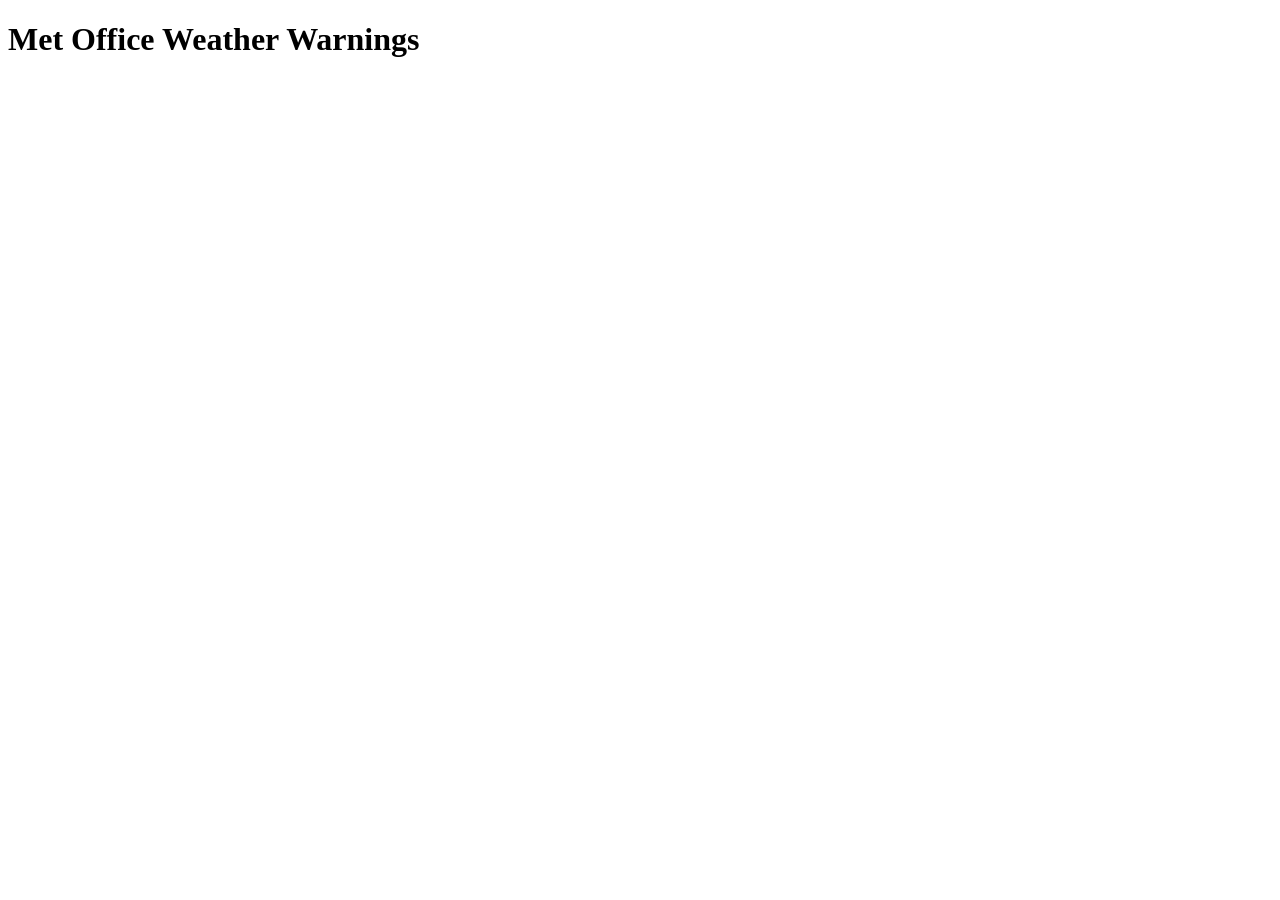
<file: public/mo.html>
<!DOCTYPE html>
<html>

<head>
  <title>Demo document</title>
</head>

<body>
  <h1>Met Office Weather Warnings</h1>
  <ul id="contents"></ul>
  <script type="module">
    let options = {
      timezone: "Europe/London",
      weekday: "short",
      year: "numeric",
      month: "short",
      day: "numeric",
      hour: "numeric",
      minute: "numeric",
      dayPeriod: "short"
    };

    const toDate = new Intl.DateTimeFormat("default", options);

    const regions = ["Orkney & Shetland", "Highlands & Eilean Siar", "Grampian", "Strathclyde", "Central, Tayside & Fife", "SW Scotland", "Dumfries, Galloway, Lothian & Borders"];
    const ignore = ["Wales", "Northern Ireland", "North West England", "North East England", "Yorkshire & Humber", "West Midlands", "East Midlands", "East of England", "South West England", "London & South East England"];

    const now = new Date();
    now.setHours(0);
    now.setMinutes(0);
    now.setSeconds(-1);

    (async () => {
      // let data = await fetch("/api/mo").then(rsp => rsp.json());
      let data = await fetch("https://unruffled-pasteur-6641e3.netlify.app/api/mo").then(rsp => rsp.json());

      // console.log(data.warnings);

      let warnings = data.warnings;

      let listEls = [];

      for (let w = 0; w < warnings.length; w++) {
        console.log(warnings[w]);
        let item = warnings[w];

        console.log(new Date(item.date), now)
        if (new Date(item.date) >= now) {
          let row = document.createElement("li");
          let link = document.createElement("a");
          link.href = item.url;
          link.innerText = item.title;
          row.append(link);
          // let d = new Date(item.date_published);
          // row.innerHTML += " " + item.date + row.innerHTML;
          row.innerHTML = " <img src='img/" + item.level + "Warning.svg'/> " + item.date + " " + row.innerHTML;

          // row.innerHTML += " [" + toDate.format(dates.from.date) + " -> " + toDate.format(dates.to.date) + "] " + item.content_text
          listEls.push(row);
        }
      }

      // // set up warnings object
      // // ----------------------
      // let warnings = {};

      // let listEls = [];
      // for (let item of data.items) {

      //   let region = item.id.match(/&region=([^\"]+)/i)[1];

      //   if (ignore.includes(region)) {
      //     console.log('ignoring: ' + region);
      //   }
      //   else {
      //     // parse dates
      //     // -----------
      //     let dates = {};

      //     dates.range = item.content_text.match(/valid from (.+) to (.+)$/i);
      //     dates.from = {};
      //     dates.from.match = dates.range[1];
      //     dates.to = {};
      //     dates.to.match = dates.range[2];

      //     dates.from.split = dates.from.match.split(" ");
      //     dates.from.date = new Date(dates.from.split[3] + " " + dates.from.split[2] + " " + now.getFullYear());
      //     dates.from.date.setHours(dates.from.split[0].substring(0, 2));
      //     dates.from.epoc = Date.parse(dates.from.date);

      //     dates.to.split = dates.to.match.split(" ");
      //     dates.to.date = new Date(dates.to.split[3] + " " + dates.to.split[2] + " " + now.getFullYear());
      //     dates.to.date.setHours(dates.to.split[0].substring(0, 2));
      //     dates.from.epoc = Date.parse(dates.to.date);

      //     // console.log(dates);

      //     var loop = new Date(dates.from.date);
      //     loop.setHours(0);

      //     while (loop <= dates.to.date) {

      //       let epoc = Date.parse(loop);

      //       warnings[epoc] = warnings[epoc] || [];

      //       let level = item.title.replace(/ .*/,'');

      //       let warning = {
      //         level: level,
      //         date: loop,
      //         region: region,
      //         id: item.id,
      //         url: item.url,
      //         title: item.title,
      //         text: item.text
      //       }

      //       warnings[epoc].push(warning);

      //       let row = document.createElement("li");
      //       let link = document.createElement("a");
      //       link.href = item.url;
      //       link.innerText = item.title;
      //       row.append(link);
      //       // let d = new Date(item.date_published);
      //       // row.innerHTML += " " + toDate.format(d);
      //       row.innerHTML += " [" + toDate.format(dates.from.date) + " -> " + toDate.format(dates.to.date) + "] " + item.content_text
      //       listEls.push(row);

      //       var newDate = loop.setDate(loop.getDate() + 1);
      //       loop = new Date(newDate);
      //     }


      //   }

      // }
      let el = document.getElementById("contents");
      el.append(...listEls);

      // console.dir(warnings);
    })();
  </script>
</body>

</html>
</file>
